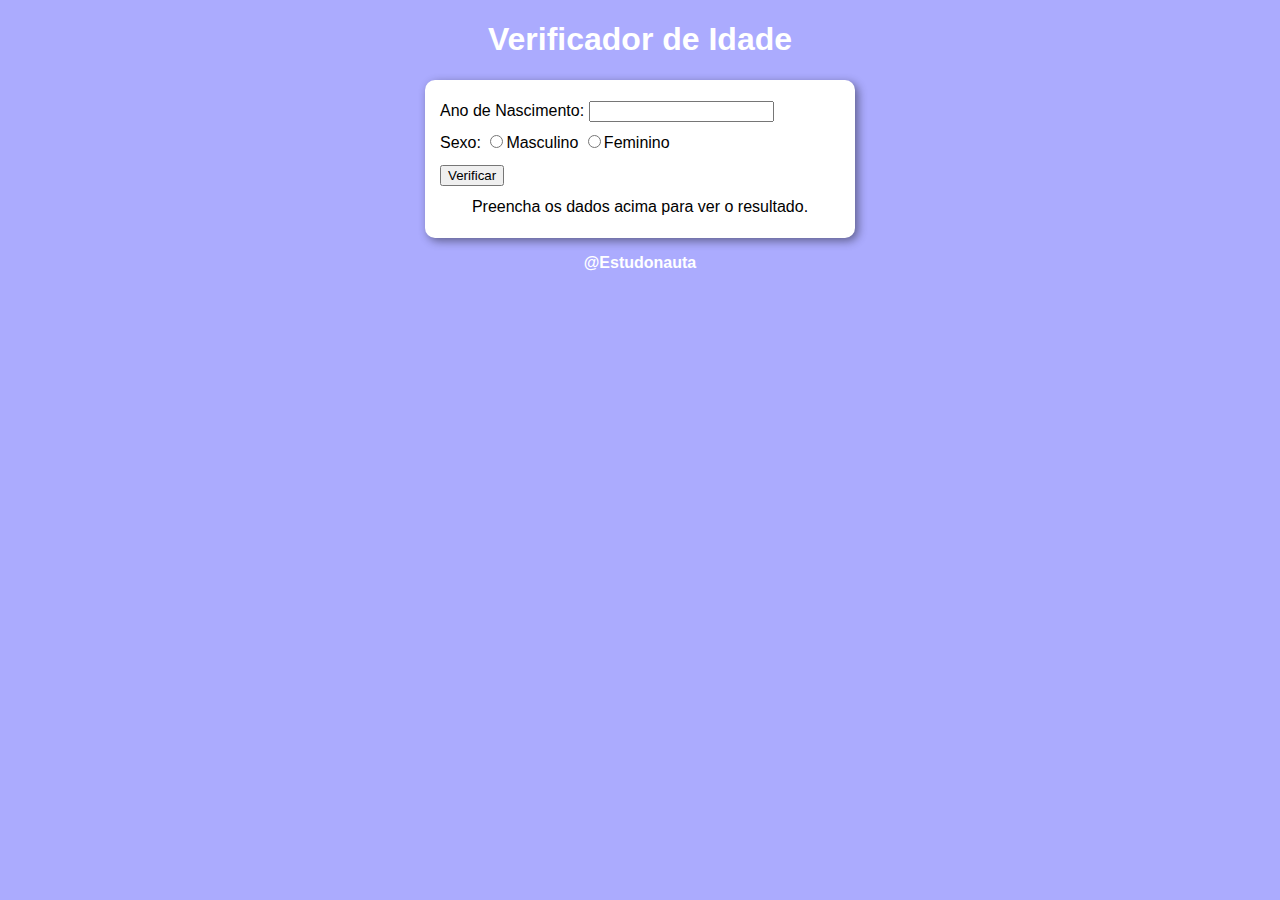
<file: exercicios/exercicio02/index.html>
<!DOCTYPE html>
<html lang="en">
<head>
    <meta charset="UTF-8">
    <meta name="viewport" content="width=device-width, initial-scale=1.0">
    <title>Verificador de idade</title>
    <link rel="stylesheet" href="style.css">
</head>
<body>
    <header>
        <h1>Verificador de Idade</h1>
    </header>
    
        <section>

            <div id="dados">
                <label for="ano_nascimento">Ano de Nascimento: </label>
                <input type="number" name="ano" id="txtano">

                <br>

                <label for="sexo">Sexo:</label>
                <input type="radio" name="sexo" id="masculino"><label for="masculino">Masculino</label>

                <input type="radio" name="sexo" id="feminino"><label for="feminino">Feminino</label>

                <br>

                <input id="botao" type="button" value="Verificar" onclick="verificar()">
            </div>

            <div id="texto">
                Preencha os dados acima para ver o resultado.
            </div>
        </section>
        <footer>
            <p>@Estudonauta</p>
        </footer>
   <script src="script.js"></script>
</body>
</html>
</file>
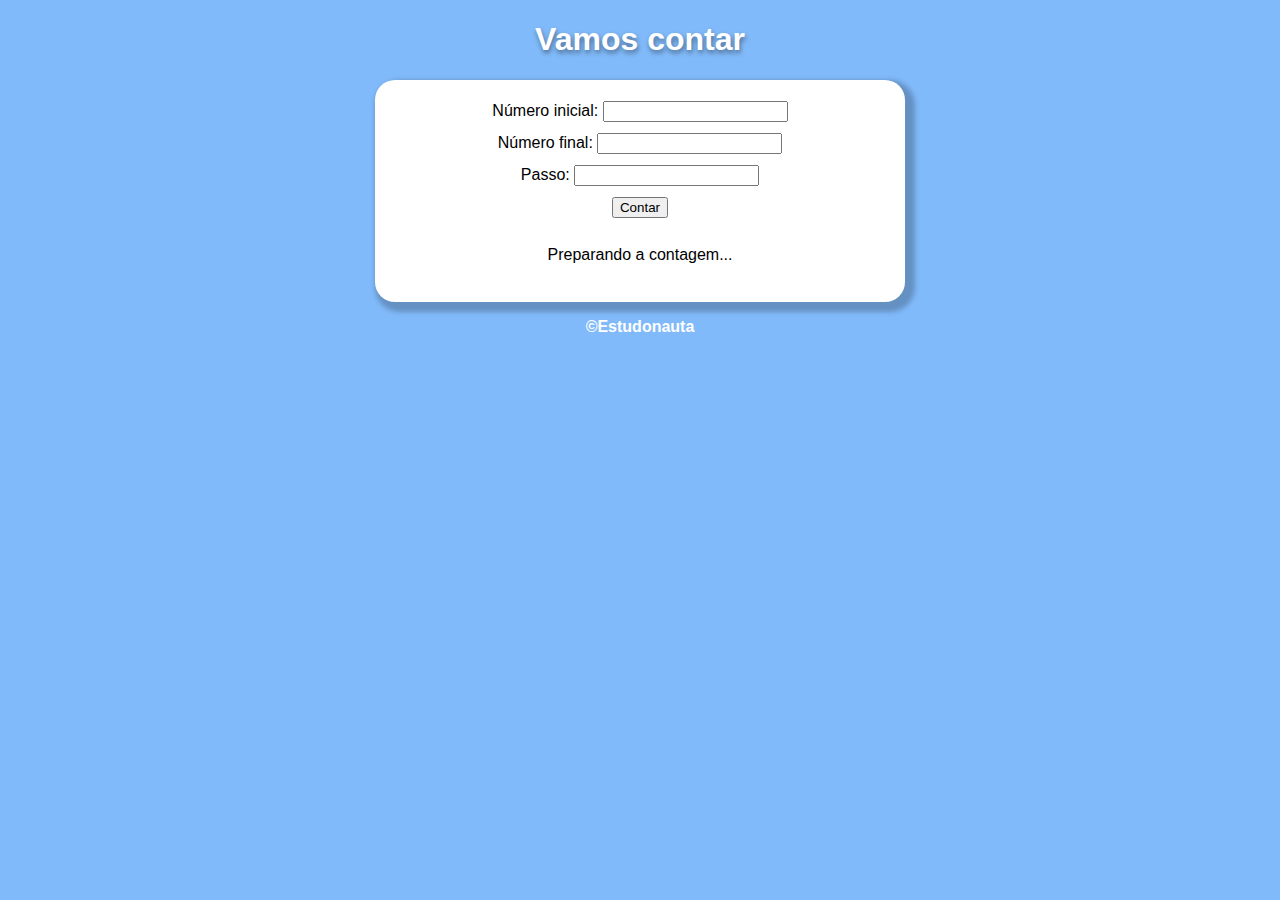
<file: exercicios/repeticoes/exercicio03/index.html>
<!DOCTYPE html>
<html lang="pt-br">
<head>
    <meta charset="UTF-8">
    <meta name="viewport" content="width=device-width, initial-scale=1.0">
    <title>Contagem</title>
    <link rel="stylesheet" href="style.css">
   
    
</head>
<body>
    <header>
        <h1 id="titulo">Vamos contar</h1>
    </header>
    <section>
        <div>
           <label for="inicio">Número inicial: </label>
           <input type="number" name="inicio" id="inicio">

           <br> 

           <label for="fim">Número final: </label>
           <input type="number" name="fim" id="fim">

            <br>

           <label for="passo">Passo: </label>
           <input type="number" name="passo" id="passo">

            <br>

           <input id="botao"type="button" value="Contar" onclick="contar()">
        </div>
        <div>
            <p id="resultado">Preparando a contagem...</p>
        </div>
    </section>
    <footer>
        <p id="rodape">&copy;Estudonauta</p>
    </footer>

    <script src="script.js"></script> 
</body>
</html>
</file>
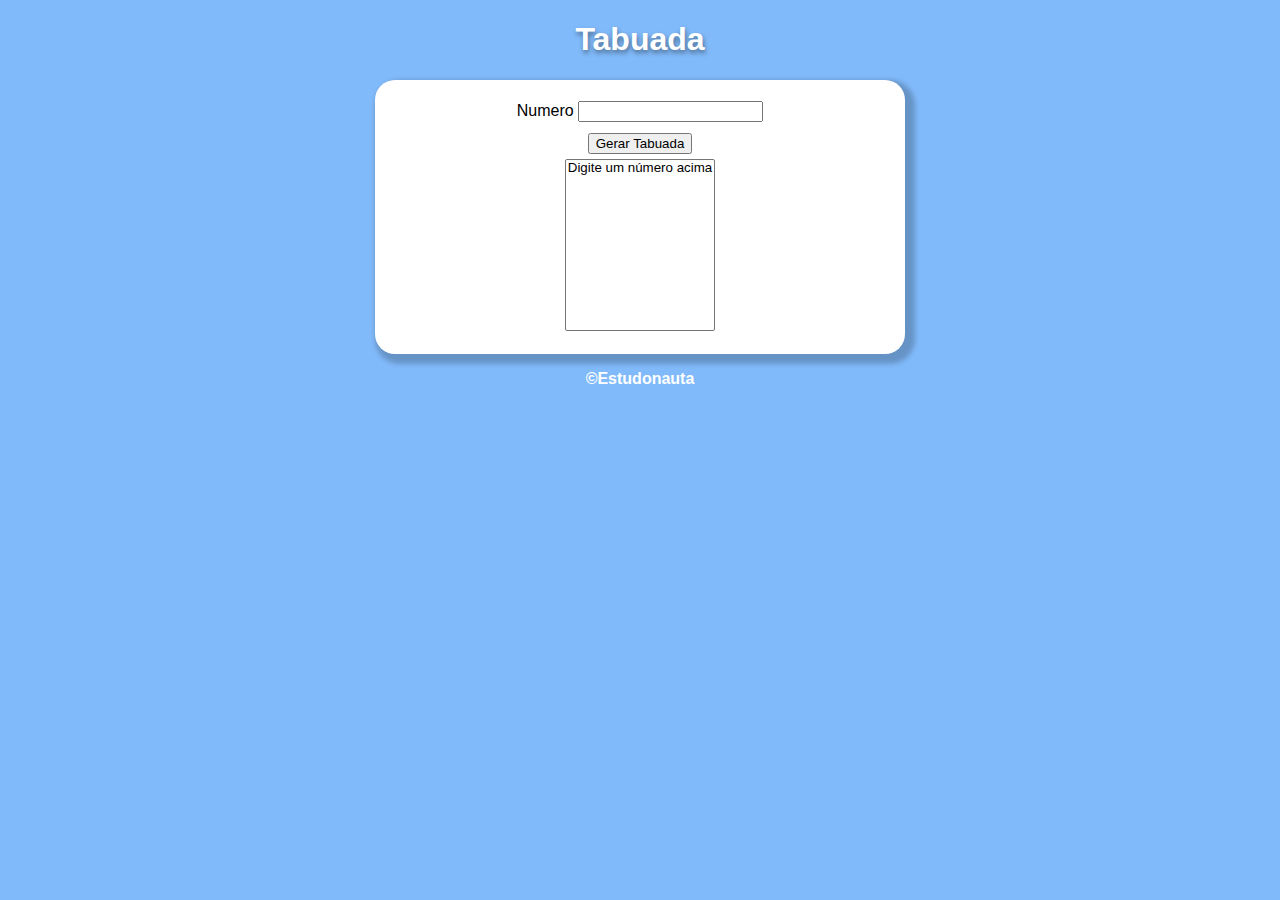
<file: exercicios/repeticoes/exercicio04/index.html>
<!DOCTYPE html>
<html lang="pt-br">
<head>
    <meta charset="UTF-8">
    <meta name="viewport" content="width=device-width, initial-scale=1.0">
    <title>Tabuada</title>
    <link rel="stylesheet" href="style.css">
   
</head>
<body>
    <header>
        <h1 id="titulo">Tabuada</h1>
    </header>
    <section>
        <div id="dados">

            <label for="numero">Numero</label>
            <input type="number" name="txtnumero" id="txtnumero">
            <br>
            <input type="button" value="Gerar Tabuada" onclick="tabuada()">
        </div>
        <div>
            <select name="selectOp" id="selectOp" size="10">
                <option>Digite um número acima</option>
            </select>
        </div>
    </section>
    <footer>
        <p id="rodape">&copy;Estudonauta</p>
    </footer>

    <script src="script.js"></script> 
</body>
</html>
</file>
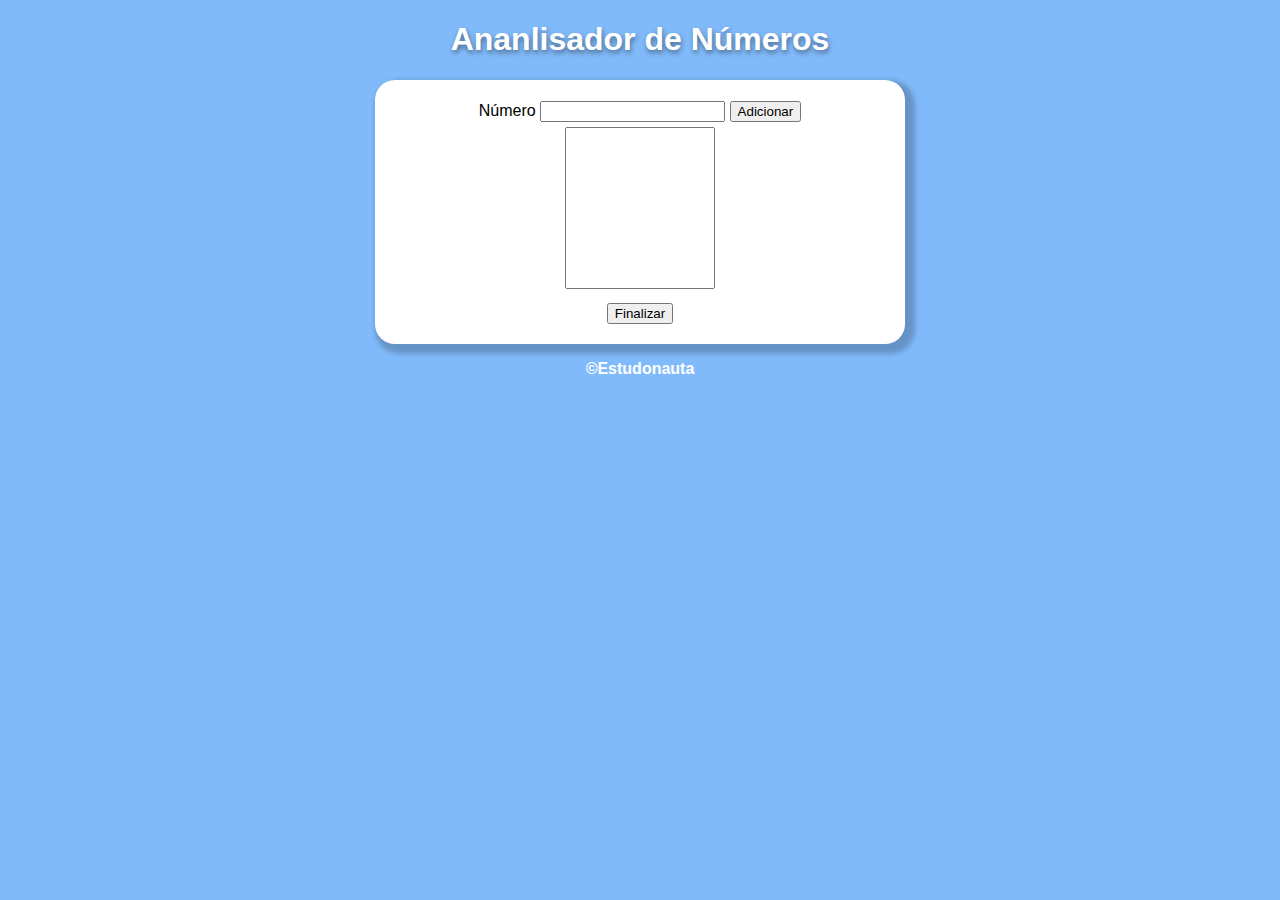
<file: exercicios/repeticoes/exercicio05/index.html>
<!DOCTYPE html>
<html lang="pt-br">
<head>
    <meta charset="UTF-8">
    <meta name="viewport" content="width=device-width, initial-scale=1.0">
    <title>Ananlisador de Números</title>
    <link rel="stylesheet" href="style.css">
</head>
<body>
    <header>
        <h1 id="titulo">Ananlisador de Números</h1>
    </header>
    <section>
        <div id="dados">

            <label for="numero">Número</label>
            <input type="number" name="txtnumero" id="txtnumero">
            
            <input type="button" value="Adicionar" onclick="adicionar()">
        </div>
        <div>
            <select name="txtlista" id="txtlista" size="10">
               
            </select><br>
            <input type="button" value="Finalizar" onclick="finalizar()">
        </div>
        <div id="resultado">


        </div>
    </section>
    <footer>
        <p id="rodape">&copy;Estudonauta</p>
    </footer>

    <script src="script.js"></script>
</body>
</html>
</file>
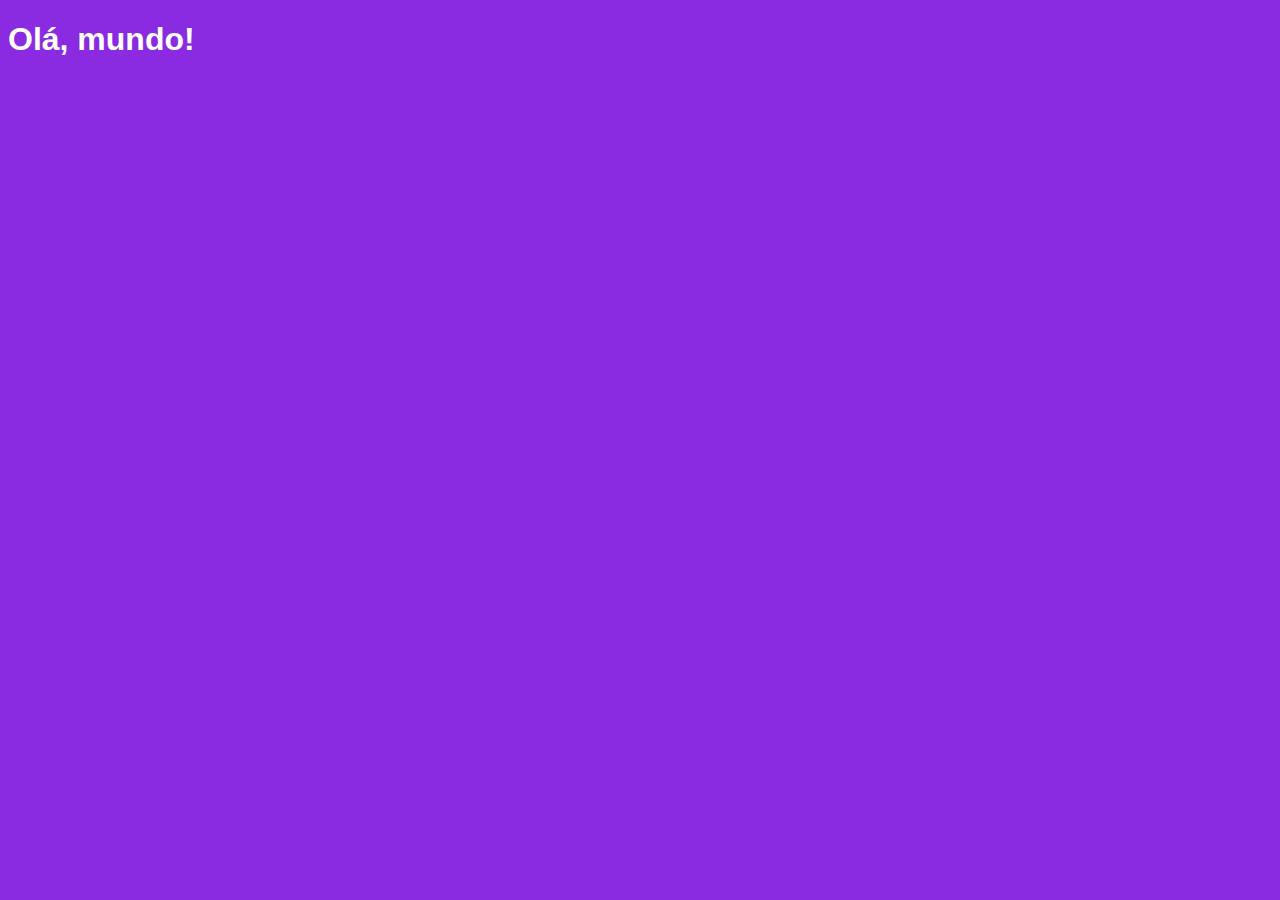
<file: aula04/ex01.html>
<!DOCTYPE html>
<html lang="pt-br">
<head>
    <meta charset="UTF-8">
    <meta name="viewport" content="width=device-width, initial-scale=1.0">
    <title>Document</title>
    <style>
        body{
            background-color: blueviolet;
            color: white;
            font-family: Arial, Helvetica, sans-serif;
        }
    </style>
</head>
<body>
    <h1>Olá, mundo!</h1>
    <script>
        window.alert('Minha primeira mensagem')
        window.confirm('Está gostando do curso?')
        window.prompt('Qual é o seu nome?')
    </script>
</body>
</html>
</file>
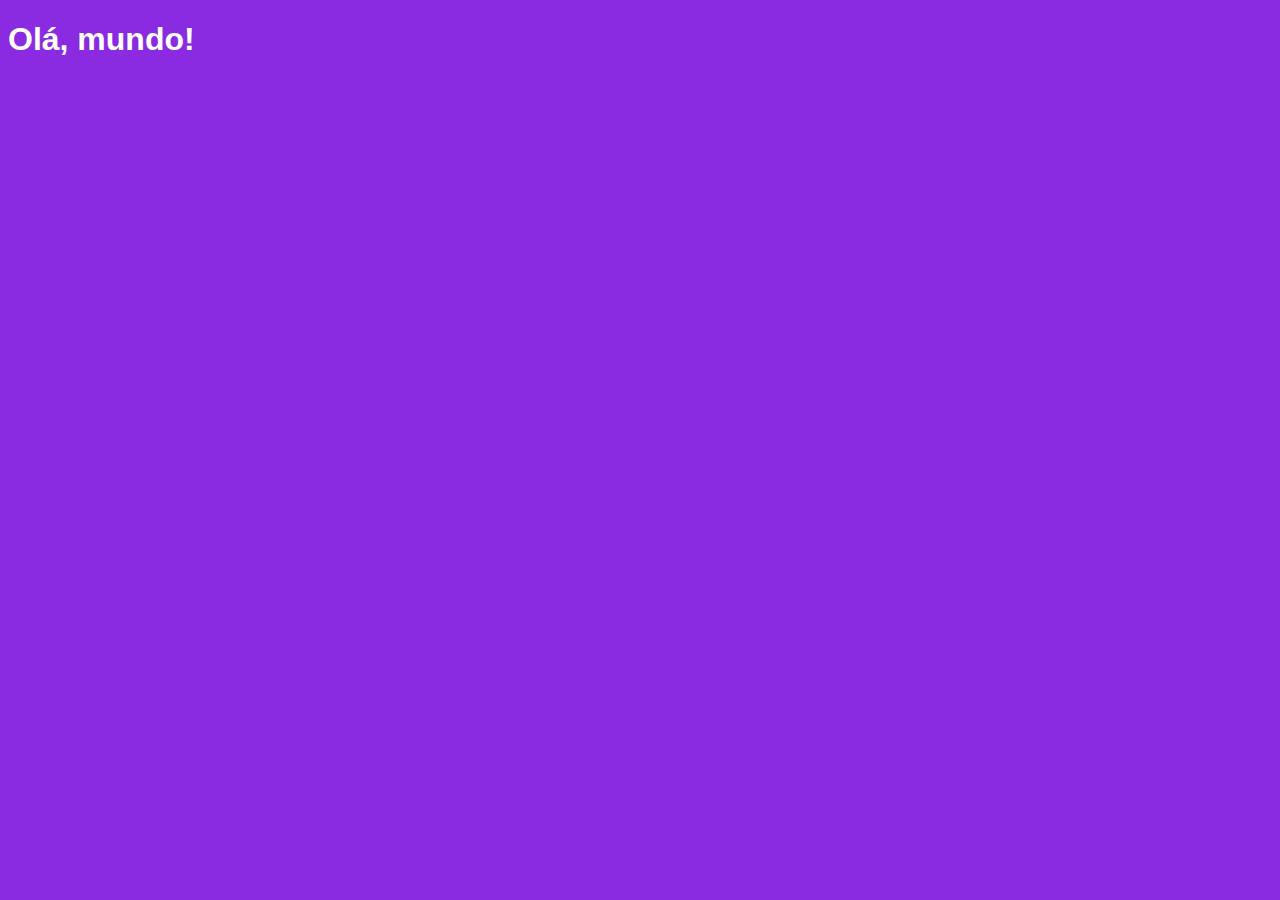
<file: aula06/ex02.html>
<!DOCTYPE html>
<html lang="pt-br">
<head>
    <meta charset="UTF-8">
    <meta name="viewport" content="width=device-width, initial-scale=1.0">
    <title>Document</title>
    <style>
        body{
            background-color: blueviolet;
            color: white;
            font-family: Arial, Helvetica, sans-serif;
        }
    </style>
</head>
<body>
    <h1>Olá, mundo!</h1>
    <script>
        var nome = window.prompt('Qual é o seu nome?') 
        window.alert ('É um grande prazer, '+ nome)
    </script>
</body>
</html>
</file>
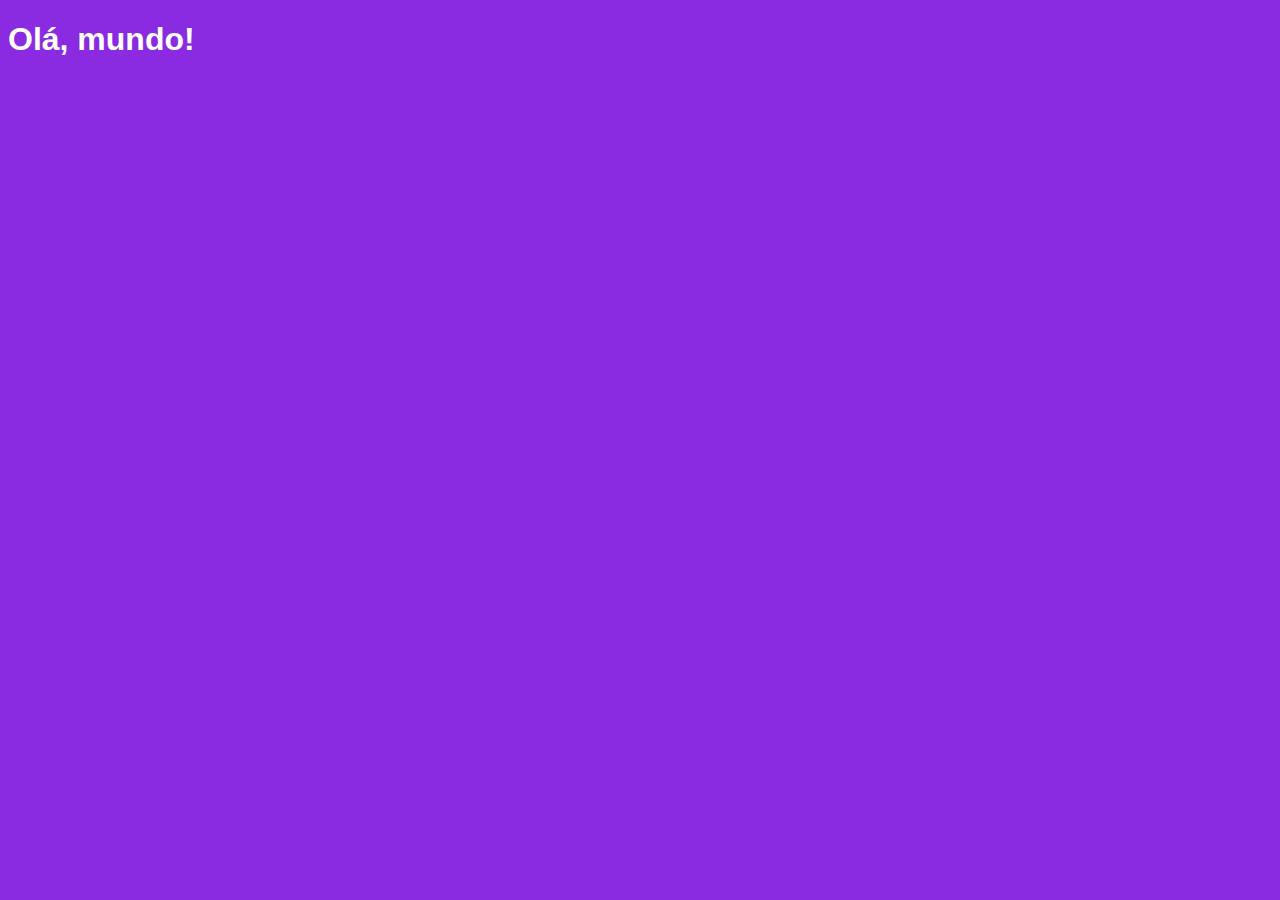
<file: aula06/ex03.html>
<!DOCTYPE html>
<html lang="pt-br">
<head>
    <meta charset="UTF-8">
    <meta name="viewport" content="width=device-width, initial-scale=1.0">
    <title>Document</title>
    <style>
        body{
            background-color: blueviolet;
            color: white;
            font-family: Arial, Helvetica, sans-serif;
        }
    </style>
</head>
<body>
    <h1>Olá, mundo!</h1>
    <script>
       var n1 = Number(window.prompt('Digite um número'))
       var n2 = Number(window.prompt('Digite outroi número'))
       var soma = n1 + n2
       window.alert (`A soma entre ${n1} e ${n2} é ${soma}`)
    </script>
</body>
</html>
</file>
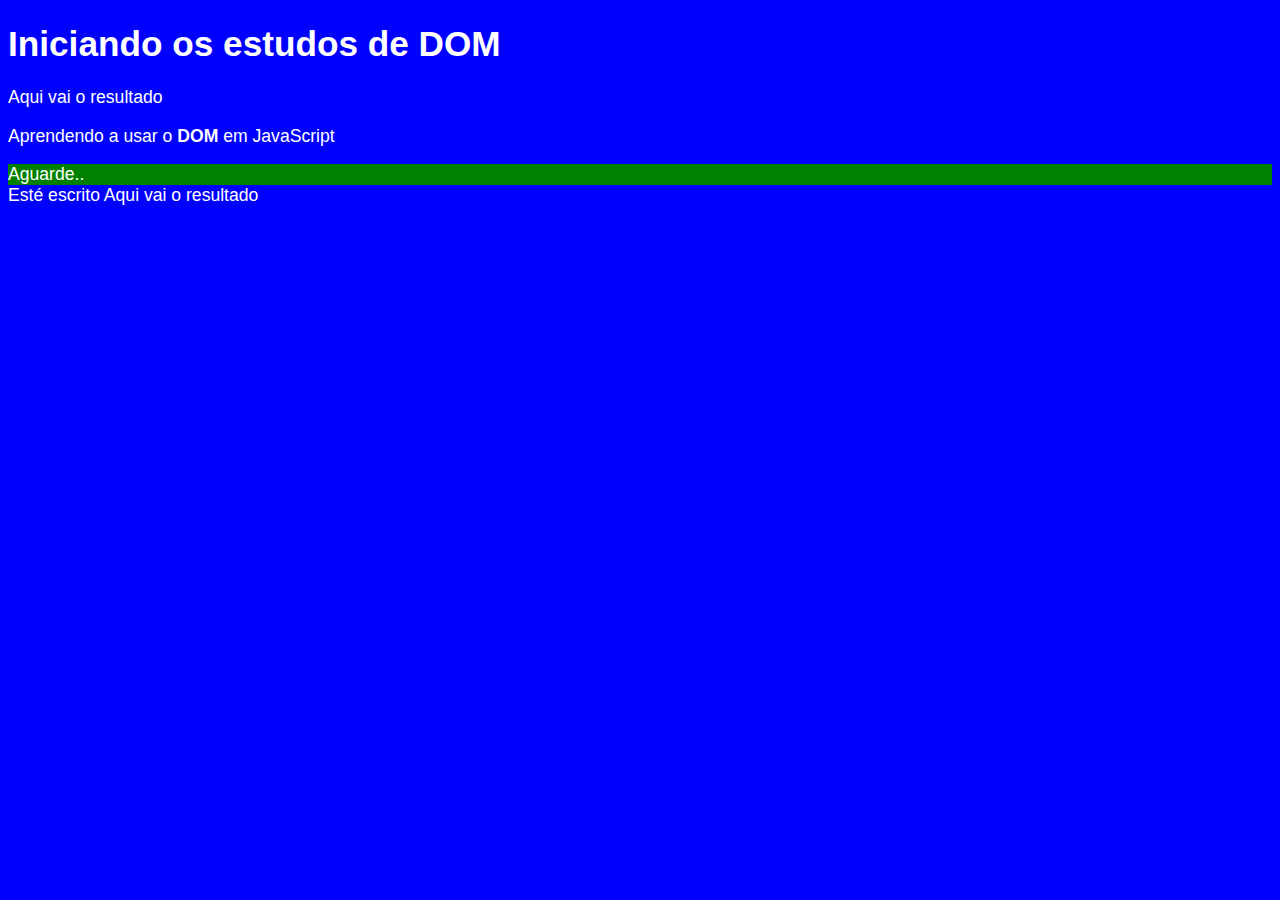
<file: aula09/ex05.html>
<!DOCTYPE html>
<html lang="en">
<head>
    <meta charset="UTF-8">
    <meta name="viewport" content="width=device-width, initial-scale=1.0">
    <title>Primeiros Passos com DOM</title>
    <style>
        body{
            background-color: blue;
            color: white;
            font: normal 1.1em Arial;
        }
    </style>
</head>
<body>
    <h1>Iniciando os estudos de DOM</h1>
    <p>Aqui vai o resultado</p>
    <p>Aprendendo a usar o <strong>DOM</strong> em JavaScript</p>
    <div id="msg">Clique em mim</div>
    <script>
        var p1 = window.document.getElementsByTagName('p')[0]
        window.document.write ('Esté escrito '+p1.innerText)
        var d = document.getElementById('msg')
        d.style.background = 'green'
        d.innerText = 'Aguarde..'
    </script>
</body>
</html>
</file>
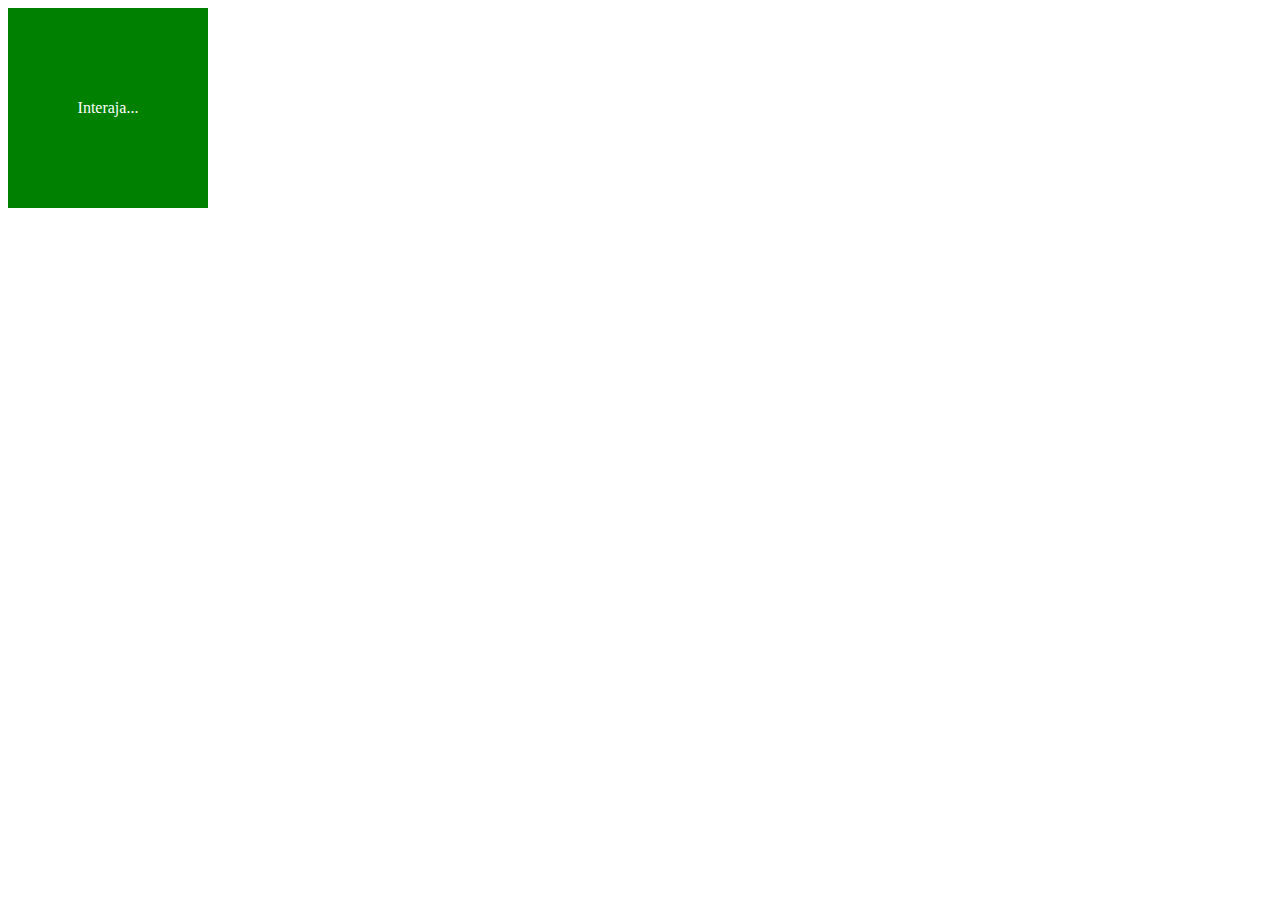
<file: aula10/ex06.html>
<!DOCTYPE html>
<html lang="pt-br">
<head>
    <meta charset="UTF-8">
    <meta name="viewport" content="width=device-width, initial-scale=1.0">
    <title>Eventos DOM</title>
    <style>
        div#area{
            background: green;
            color: white;
            width: 200px;
            height: 200px;
            line-height: 200px;
            text-align: center;
        }
    </style>
</head>
<body>
    <div id="area">
        Interaja...
    </div>

    <script>
        var a = document.getElementById('area');
        a.addEventListener('click', clicar)
        a.addEventListener ('mouseover', entrar)
        a.addEventListener ('mouseout', sair)
        function clicar(){
            
            a.innerText = 'Clicou!'
            a.style.background='red'
        }

        function entrar(){
            a.innerText='Mouse dentro da div!'
        }

        function sair(){
            a.innerText='Mouse saiu da div'
            a.style.background = 'violet'
        }
    </script>
</body>
</html>
</file>
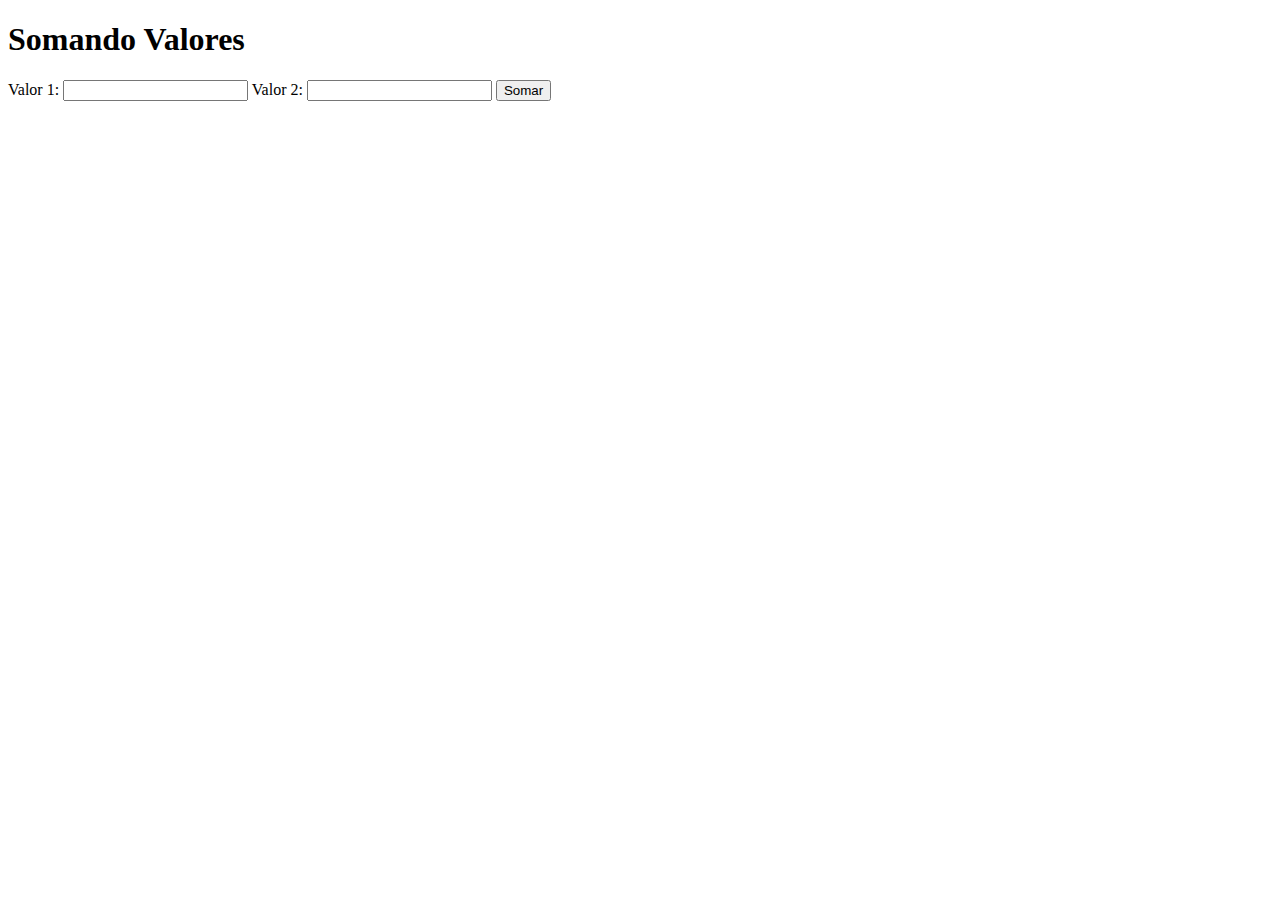
<file: aula10/ex07.html>
<!DOCTYPE html>
<html lang="pt-br">
<head>
    <meta charset="UTF-8">
    <meta name="viewport" content="width=device-width, initial-scale=1.0">
    <title>Somando Números</title>
</head>
<body>
    <h1>Somando Valores</h1>
    <label for="valor1">Valor 1:</label>
    <input type="number" name="n1" id="n1">
    <label for="valor2">Valor 2:</label>
    <input type="number" name="n2" id="n2">
    <input type="button" value="Somar" onclick="somar()">
    <div id="resposta">

    </div>
    <script>
        
        function somar(){
            var n1 = document.getElementById('n1')
            var n1 = Number(n1.value)
            var n2 = document.getElementById('n2')
            var n2 = Number(n2.value)
            var r = document.getElementById('resposta')
            var soma = n1+n2

            r.innerText = `A soma é: ${soma}`
        }
    </script>
</body>
</html>
</file>
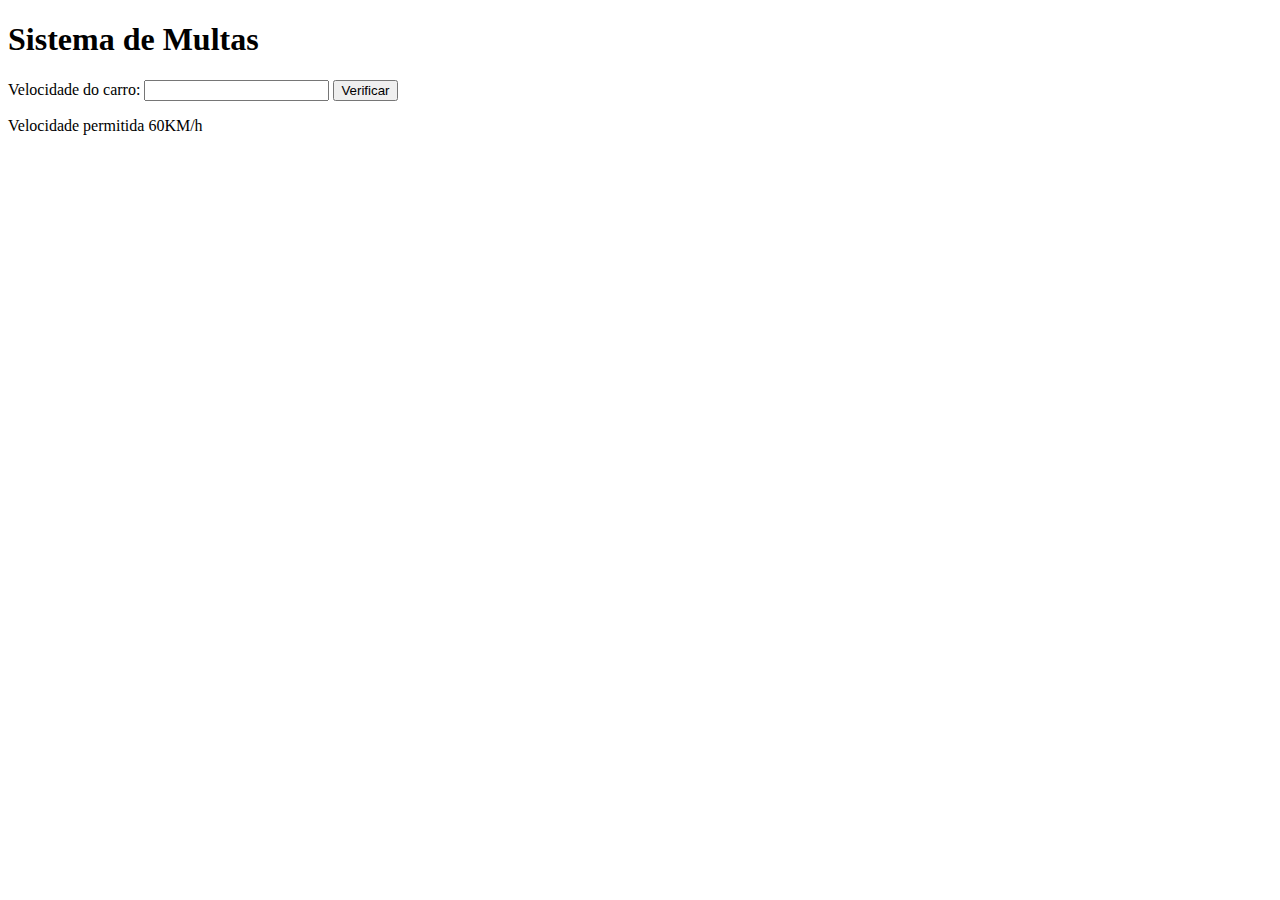
<file: aula11/ex09.html>
<!DOCTYPE html>
<html lang="pt-br">
<head>
    <meta charset="UTF-8">
    <meta name="viewport" content="width=device-width, initial-scale=1.0">
    <title>DETRAN</title>
</head>
<body>
    <h1>Sistema de Multas</h1>
    Velocidade do carro: <input type="number" name="txtvel" id="txtvel">
    <input type="button" value="Verificar" onclick="calcular()">
    <p>Velocidade permitida 60KM/h</p>
    <div id="res">


    </div>

    <script>
        function calcular(){
            var txtv = document.querySelector('input#txtvel')
            var res = document.querySelector('div#res')
            var vel = Number(txtv.value)

            res.innerHTML = `<p>Sua velocidade é <strong>${vel}KM/h</strong></p>`

            if (vel > 60){
                res.innerHTML += `<p>Acima da velocidade permitida. Multado!</p>`
            }else{
                res.innerHTML += `<p>Dirija com cuidado</p>`
            }
        }
    </script>
</body>
</html>
</file>
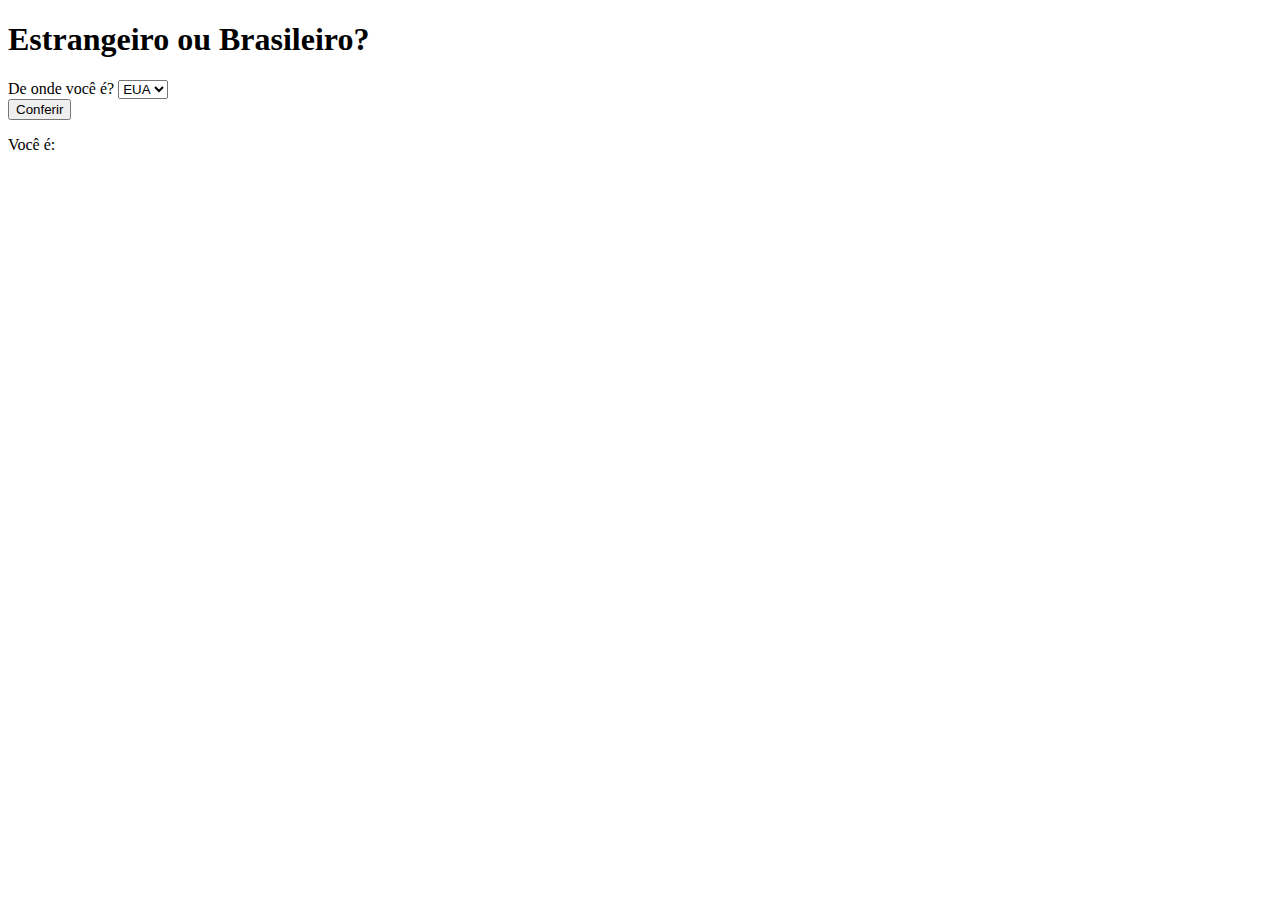
<file: aula11/ex10.html>
<!DOCTYPE html>
<html lang="pt-br">
<head>
    <meta charset="UTF-8">
    <meta name="viewport" content="width=device-width, initial-scale=1.0">
    <title>Naturalidade</title>
</head>
<body>
    <h1>Estrangeiro ou Brasileiro?</h1>
    <label for="txtpais">De onde você é?</label>
    <select name="selectpais" id="selectpais">
        <option value="EUA">EUA</option>
        <option value="BRA">BRA</option>
        <option value="FRA">FRA</option>
    </select>
    <br>
    <input type="submit" value="Conferir" onclick="conferir()">

    <p>Você é: 
        <span id="res">

        </span>
    </p>

    <script>
        function conferir(){
            var pais = document.querySelector('select#selectpais').value
            var res = document.querySelector('span#res')
           
            if (pais != 'BRA'){
                res.innerHTML = 'Estrangeiro'
            }else{
                res.innerHTML = 'Brasileiro!'
            }

            
            
        }
    </script>

</body>
</html>
</file>
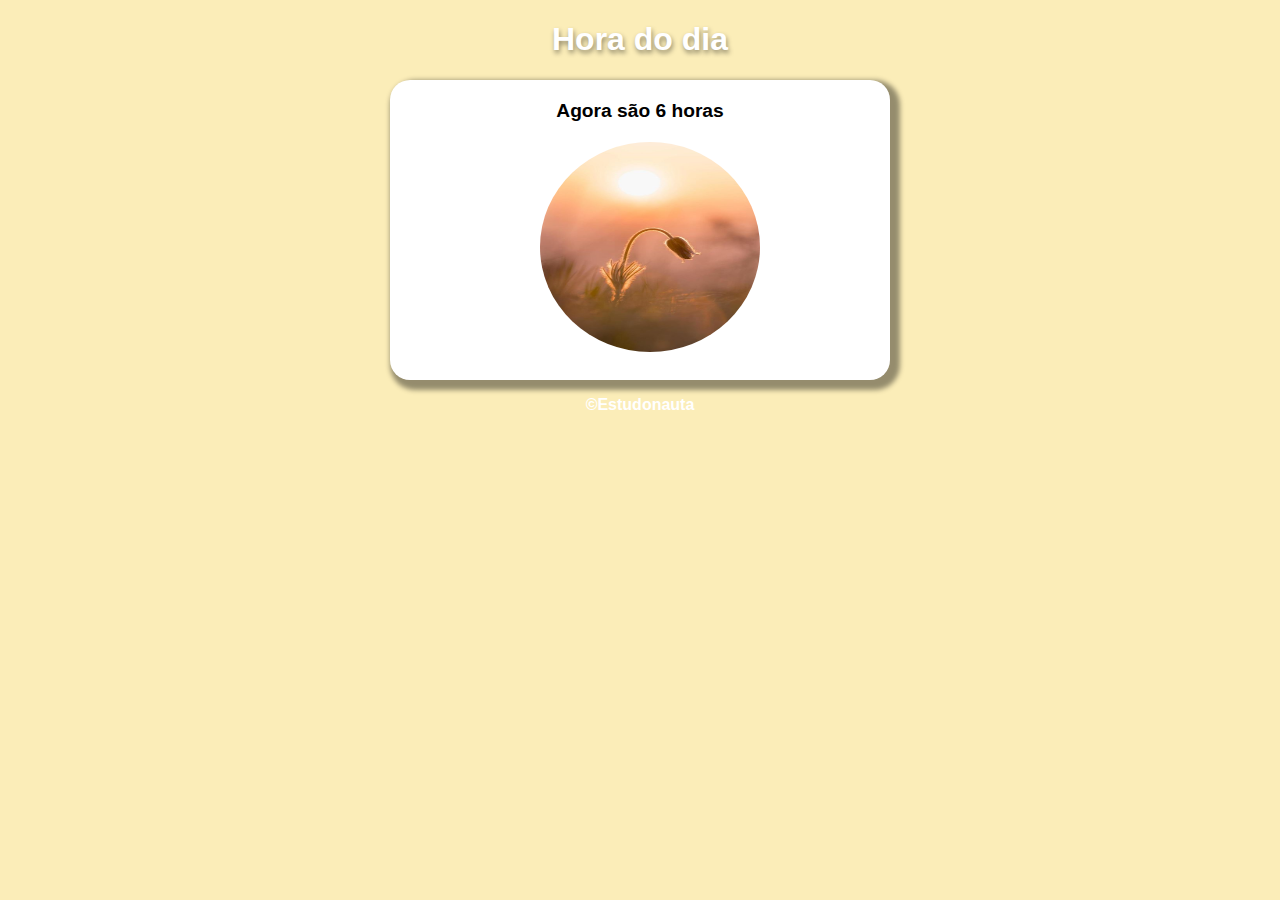
<file: exercicios/exercicio01/exercicio01.html>
<!DOCTYPE html>
<html lang="en">
<head>
    <meta charset="UTF-8">
    <meta name="viewport" content="width=device-width, initial-scale=1.0">
    <title>Hora do dia</title>
    <link rel="stylesheet" href="style.css">
   
    
</head>
<body onload="carregar()">
    <header>
        <h1 id="titulo">Hora do dia</h1>
    </header>
    <section>
        <div id="hora">
           
        </div>
        <div id="imagem">
            <img id="foto" src="img/amanhecer.jpg" alt="foto-dia">
        </div>
    </section>
    <footer>
        <p id="rodape">&copy;Estudonauta</p>
    </footer>

    <script src="script.js"></script> 
</body>
</html>
</file>
<file: exercicios/exercicio02/style.css>
@charset "UTF-8";

body{
    margin: 0px;
    padding: 0px;
    font-family: Arial, Helvetica, sans-serif;
    background-color: rgba(129, 129, 254, 0.662);
}

header{
    color: white;
    text-align: center;
}

section{
    margin: auto;
    padding: 15px;
    background-color: white;
    width: 400px;
    box-shadow: 3px 3px 10px rgba(0, 0, 0, 0.447);
    border-radius: 10px;
    line-height: 2;
}

div#texto{
    text-align: center;
}

footer > p {
    text-align: center;
    font-weight: bold;
    color: white;
}
</file>
<file: exercicios/repeticoes/exercicio03/style.css>
@charset "UTF-8";

body{
    margin: 0px;
    padding: 0px;
    font-family: Arial, Helvetica, sans-serif;
    background-color:rgba(41, 137, 247, 0.589);
}

h1#titulo{
   text-align: center;
   color: white;
   text-shadow: rgba(0, 0, 0, 0.429) 1px 3px 5px;
}

section{
    width: 500px;
    margin: auto;
    background-color: white;
    border-radius: 20px;
    padding: 15px;
    box-shadow: 5px 5px 5px 5px rgba(0, 0, 0, 0.224);
    line-height: 2;
    text-align:center;
}


p#rodape {
    font-size: 1em;
    font-weight: bold;
    color: white;
    text-align: center;
}
</file>
<file: exercicios/repeticoes/exercicio04/style.css>
@charset "UTF-8";

body{
    margin: 0px;
    padding: 0px;
    font-family: Arial, Helvetica, sans-serif;
    background-color:rgba(41, 137, 247, 0.589);
}

h1#titulo{
   text-align: center;
   color: white;
   text-shadow: rgba(0, 0, 0, 0.429) 1px 3px 5px;
}

section{
    width: 500px;
    padding: 15px;
    margin: auto;
    background-color: white;
    border-radius: 20px;
    box-shadow: 5px 5px 5px 5px rgba(0, 0, 0, 0.208);
    text-align: center;
    line-height: 2;
}


p#rodape {
    font-size: 1em;
    font-weight: bold;
    color: white;
    text-align: center;
}
</file>
<file: exercicios/repeticoes/exercicio05/style.css>
@charset "UTF-8";

body{
    margin: 0px;
    padding: 0px;
    font-family: Arial, Helvetica, sans-serif;
    background-color:rgba(41, 137, 247, 0.589);
}

h1#titulo{
   text-align: center;
   color: white;
   text-shadow: rgba(0, 0, 0, 0.429) 1px 3px 5px;
}

section{
    width: 500px;
    padding: 15px;
    margin: auto;
    background-color: white;
    border-radius: 20px;
    box-shadow: 5px 5px 5px 5px rgba(0, 0, 0, 0.208);
    text-align: center;
    line-height: 2;
}

select#txtlista{
    width: 150px;
}

div#resultado{
    text-align: left;
}
p#rodape {
    font-size: 1em;
    font-weight: bold;
    color: white;
    text-align: center;
}
</file>
<file: exercicios/exercicio01/style.css>
@charset "UTF-8";

body{
    margin: 0px;
    padding: 0px;
    font-family: Arial, Helvetica, sans-serif;
    background-color:rgba(249, 224, 134, 0.589);
}

h1#titulo{
   text-align: center;
   color: white;
   text-shadow: rgba(0, 0, 0, 0.429) 1px 3px 5px;
}

section{
    height: 300px;
    width: 500px;
    margin: auto;
    background-color: white;
    border-radius: 20px;
    box-shadow: 5px 5px 5px 5px rgba(0, 0, 0, 0.409);
}

div#hora{
    text-align: center;
    font-size: 1.2em;
    padding: 20px;
    font-weight: bold;
}

div#imagem{
    margin: auto;
    width: 200px;
    height: 200px;
}

img {
    border-radius: 50%;
    width: 220px;
    height: 210px;
}

p#rodape {
    font-size: 1em;
    font-weight: bold;
    color: white;
    text-align: center;
}
</file>
